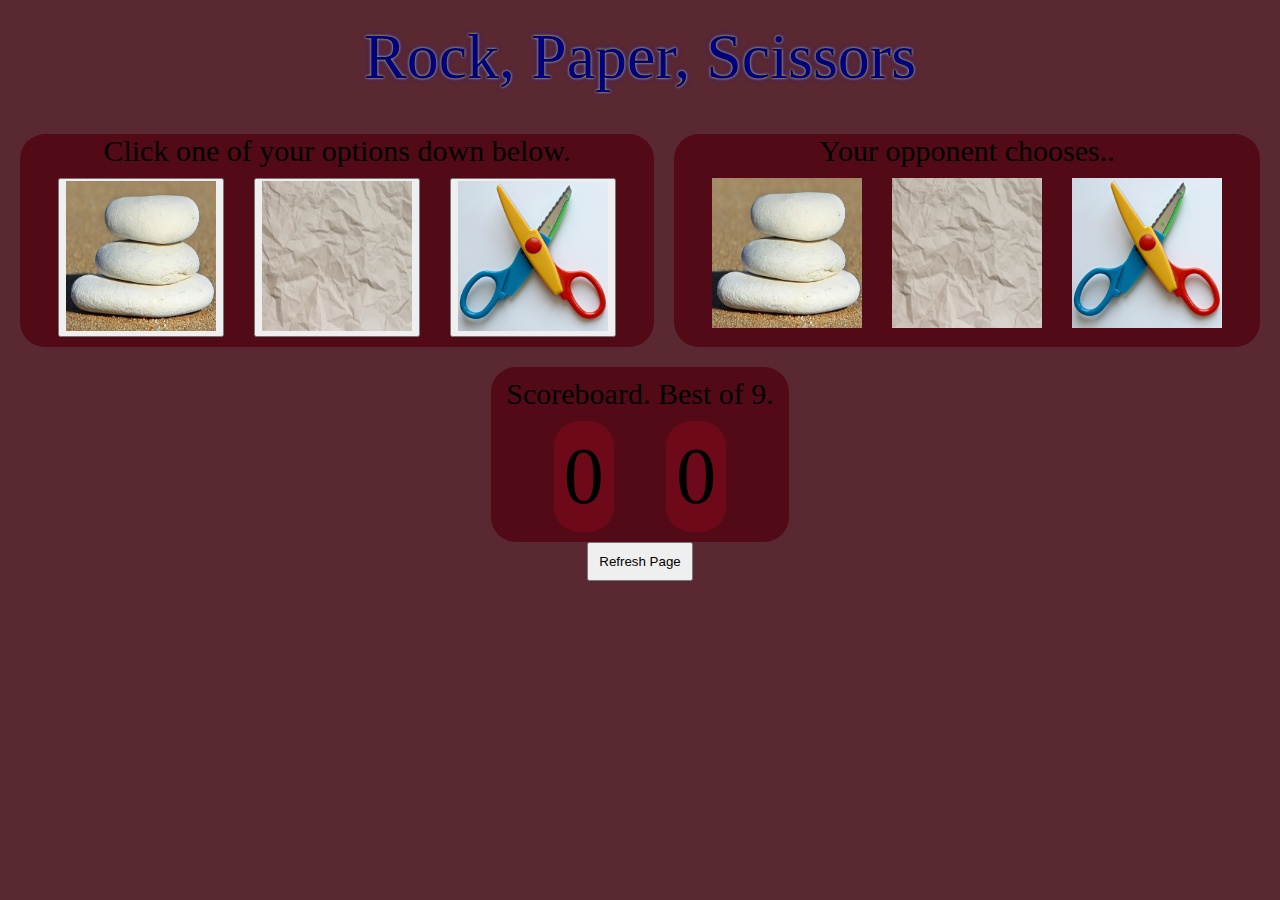
<file: index.html>
<!DOCTYPE html>
<html lang="en">
<head>
    <meta charset="UTF-8">
    <meta http-equiv="X-UA-Compatible" content="IE=edge">
    <meta name="viewport" content="width=device-width, initial-scale=1.0">
    <title>Let's play Rock, Paper, Scissors.</title>
    <link rel="stylesheet" href="styles.css">
    <script src="external.js" defer> </script>
</head>
<body>
    <div class="header"> Rock, Paper, Scissors</div>
    <div class="main">
        <div class="player">
            <div class="instruction">Click one of your options down below.</div> 
            <ul>
                <item><button class="btn Rock rm"><img src="images/rock.jpg" alt="RockImage" width="150" height="150">
                </button></item>
                <item><button class="btn Paper rm"><img src="images/paper.jpg" alt="PaperImage" width="150" height="150"></button></item>
                <item><button class="btn Scissors rm"><img src="images/scissors.jpg" alt="ScissorsImage" width="150" height="150"></button></item>
            </ul>   
            
        </div>
        <div class="com">
            <div class="comOption">Your opponent chooses..</div>
            <ul>
                <item><div class="iconRock rm"><img src="images/rock.jpg" alt="Variety of emotions" width="150" height="150"></div>                </item>
                <item><div class="iconPaper rm"><img src="images/paper.jpg" alt="Variety of emotions" width="150" height="150"></div></item>
                <item><div class="iconScissors rm"><img src="images/scissors.jpg" alt="Variety of emotions" width="150" height="150"></div></item>
            </ul>   
            
        </div>
    </div>
    <div class="score"> 
        <div class="scoreText">Scoreboard. Best of 9.</div>
        <div class="scoreBoard">
            <div class="playScore">0</div>
            <div class="comScore">0</div>
        </div>
    </div>
    <button class="refresh" onClick="window.location.reload();">Refresh Page</button>

    

</body>
</html>
</file>
<file: styles.css>
body {
    margin: 0;
    display: flex;
    flex-direction: column;
    flex-grow: 1;
    background-color: rgba(62, 4, 14, 0.854);
}

ul {
    display: flex; 
    justify-content:space-around;
    gap: 15px;
    margin: 10px;
    margin-right: 30px;
    margin-left: 30px;
    padding: 0;
}

.header {
    display: flex;
    color: navy;
    justify-content: center;
    font-size: 64px;
    text-shadow: 0 0 3px #f2ff00, 0 0 5px #0000FF;
    gap: 20px;
    padding: 20px;
}

.main {
    display: flex;
    gap: 20px;
    padding: 20px;
    border-radius: 25px;
}

.player {
    border-radius: 25px;
    flex-direction: column;
    display: flex;
    background-color: rgba(82, 6, 19, 0.854);
    flex-grow: 1;
}

.instruction {
    display: flex;
    justify-content: center;
    font-size: 30px;
}

.comOption {

    display: flex;
    justify-content: center;
    font-size: 30px;
}
.com {
    border-radius: 25px;
    flex-direction: column;
    display: flex;
    background-color: rgba(82, 6, 19, 0.854);
    flex-grow: 1;
}

.score {
    display: flex; 
    border-radius: 25px;
    flex-direction: column;
    display: flex;
    background-color: rgba(82, 6, 19, 0.854);
    flex-grow: 1;
    margin-left: auto;
    margin-right: auto;
    justify-content: left;
    align-items: right;
    font-size: 30px;
}
.playScore {
    display: flex;
    border-radius: 25px;
    margin: 10px;
    padding: 10px;
    background-color: rgba(114, 9, 26, 0.854);

}
.comScore {
    display: flex;
    border-radius: 25px;    
    margin: 10px;
    padding: 10px;

    background-color: rgba(114, 9, 26, 0.854);

}

.scoreBoard {
    display: flex;
    flex-direction: row;
    font-size: 80px;
    margin-left: 20px;
    margin-right: 20px;
    justify-content: space-evenly;
}

.scoreText {
    margin-top: 10px;
    margin-left: 15px;
    margin-right: 15px;
}

.playing {
    transform: scale(1.1);
    border-color: #ffc600;
    box-shadow: 0 0 1rem #ffc600;
}

.refresh {
    display: flex;
    margin: auto;
    padding: 10px;
}
</file>
